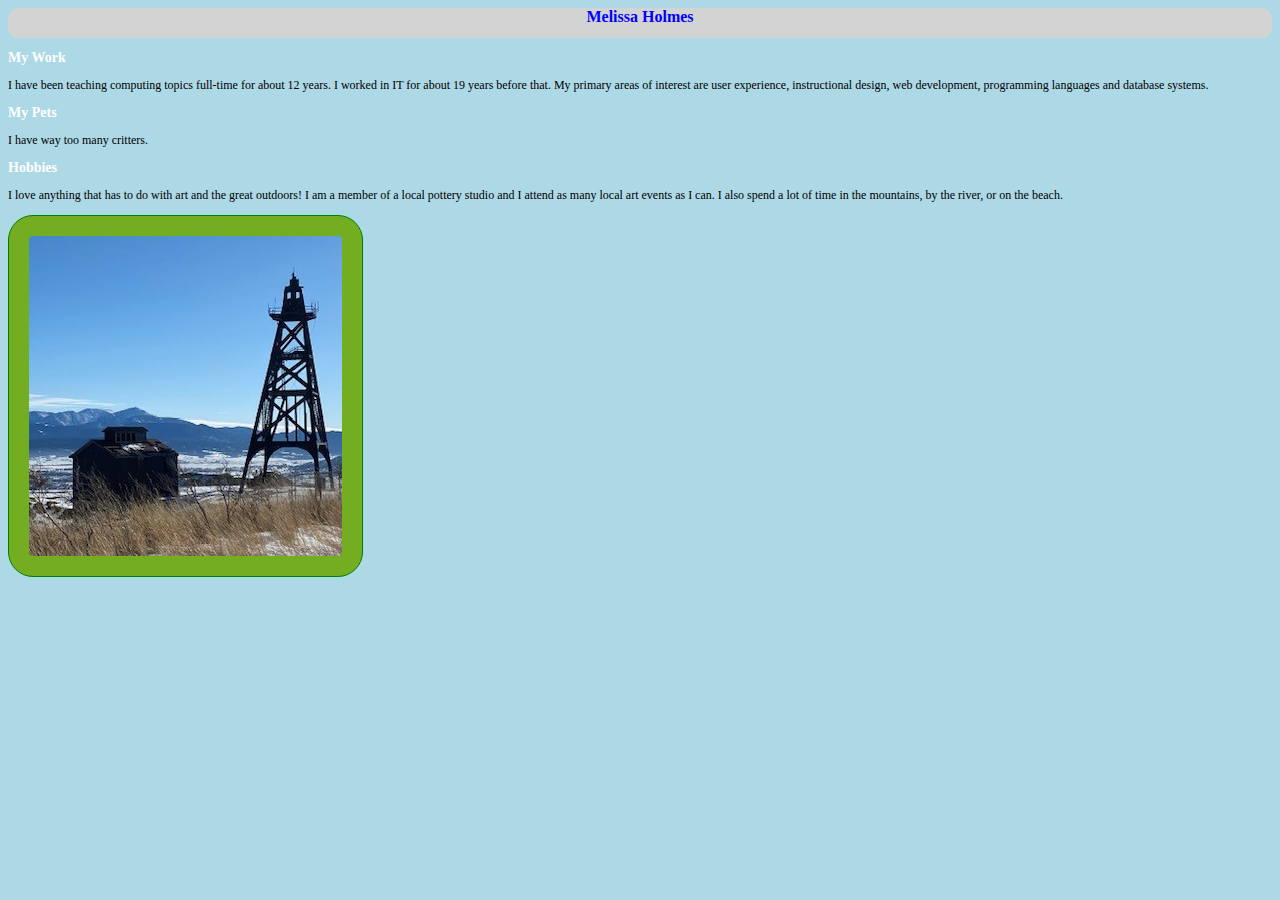
<file: index.html>
<html>
	<head>
		<title> About Melissa Holmes </title>
		<link rel="stylesheet" href="styles.css">
	</head>
	
	<body>
	
		<h1> Melissa Holmes </h1>
		
		<h2> My Work </h2>
		
			<p> I have been teaching computing topics full-time for about 12 years.  I worked in IT for about 19 years before that.  My primary areas of interest are user experience, instructional design, web development, programming languages and database systems.</p>
			
		<h2> My Pets </h2>
			
			<p> I have way too many critters. </p>
			
		<h2> Hobbies </h2>
		
			<p> I love anything that has to do with art and the great outdoors!  I am a member of a local pottery studio and I attend as many local art events as I can.  I also spend a lot of time in the mountains, by the river, or on the beach. </p>
	
		<img src="graniteMtn.jpg">
	</body>




</html>
</file>
<file: styles.css>
body {
	background-color: lightblue;
}

h1 {
	font-family: verdana;
	font-size:  16px;
	color: blue;
	text-align: center;
	border:  1px green;
	background-color:  #D3D3D3;
	height:  30px;
	border-radius:  10px;
}

h2 {
	font-size:  14px;
	color: white;
	text-align: left;
}

p {
	font-family: verdana;
	font-size: 12px;
}

img {
	border:  1px solid green;
	border-radius: 25px;
	background: #73AD21;
	padding: 20px;
}
</file>
